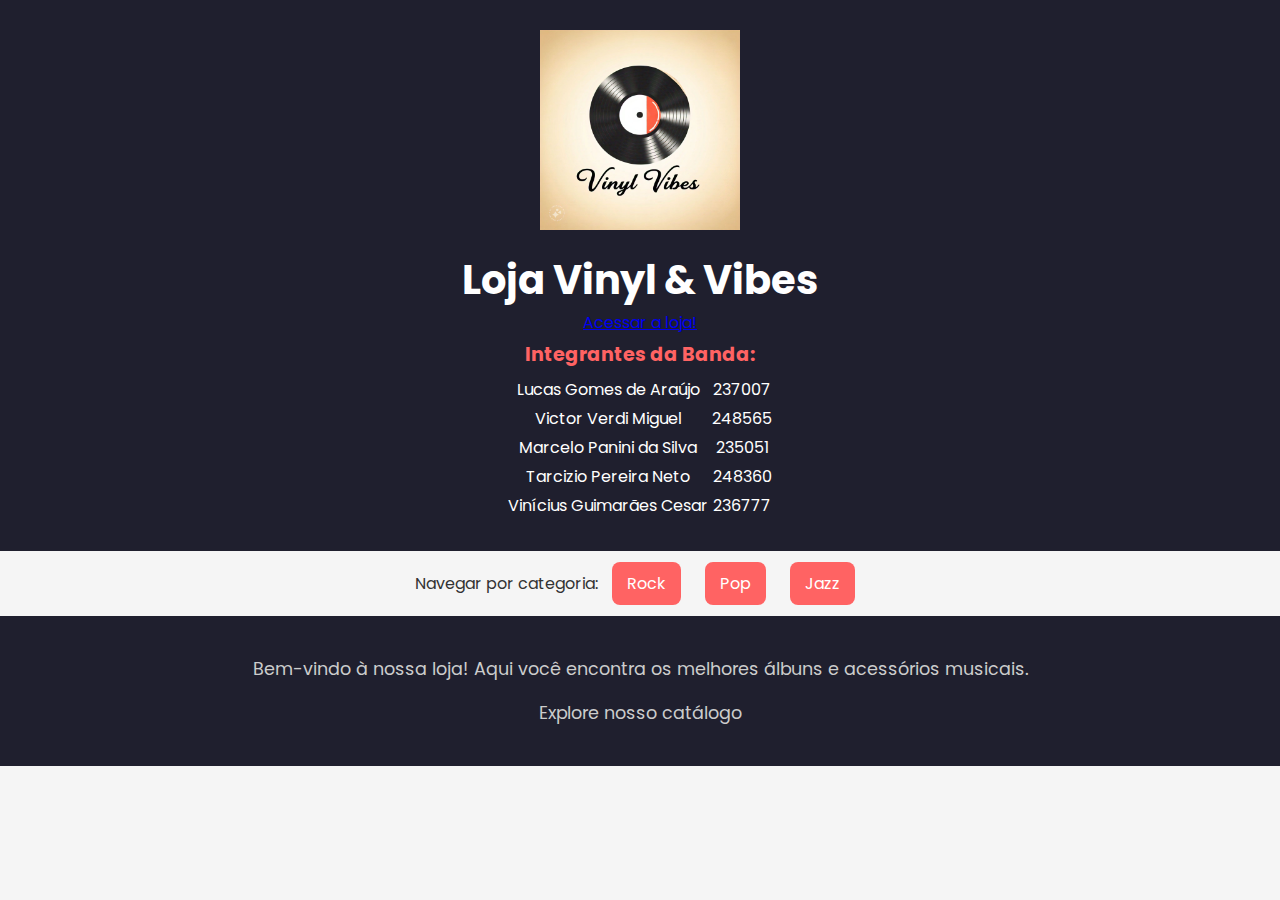
<file: index.html>
<!DOCTYPE html>
<html lang="pt-BR">
<head>
    <meta charset="UTF-8">
    <meta name="viewport" content="width=device-width, initial-scale=1.0">
    <title>Loja Vinyl &amp; Vibes</title>
    <link href="https://fonts.googleapis.com/css2?family=Poppins:wght@400;600&display=swap" rel="stylesheet">
    <link href="index_styles.css" rel="stylesheet">
</head>
<body>
    <header>
        <img src="logotipo.jfif" alt="Logotipo da Loja Vinyl & Vibes" class="logo">
        
        <h1>Loja Vinyl &amp; Vibes</h1>

        <a href="dados.html?category=todos">Acessar a loja!</a>
        
        <h2>Integrantes da Banda:</h2>

        <table
        class="tabela_integrantes">
            <tr>
                <td class="nome">Lucas Gomes de Araújo</td>
                <td class="numero">237007</td>
            </tr>
            <tr>
                <td class="nome">Victor Verdi Miguel</td>
                <td class="numero">248565</td>
            </tr>
            <tr>
                <td class="nome">Marcelo Panini da Silva</td>
                <td class="numero">235051</td>
            </tr>
            <tr>
                <td class="nome">Tarcizio Pereira Neto</td>
                <td class="numero">248360</td>
            </tr>
            <tr>
                <td class="nome">Vinícius Guimarães Cesar</td>
                <td class="numero">236777</td>
            </tr>
        </table>


    </header>
    <nav>
        Navegar por categoria:
        <a href="dados.html?category=rock">Rock</a>
        <a href="dados.html?category=pop">Pop</a>
        <a href="dados.html?category=jazz">Jazz</a>
    </nav>
    


<footer>
    <div class="content">
        <p>Bem-vindo à nossa loja! Aqui você encontra os melhores álbuns e acessórios musicais.</p>
        <p>Explore nosso catálogo</p>
    </div>
</footer>
</file>
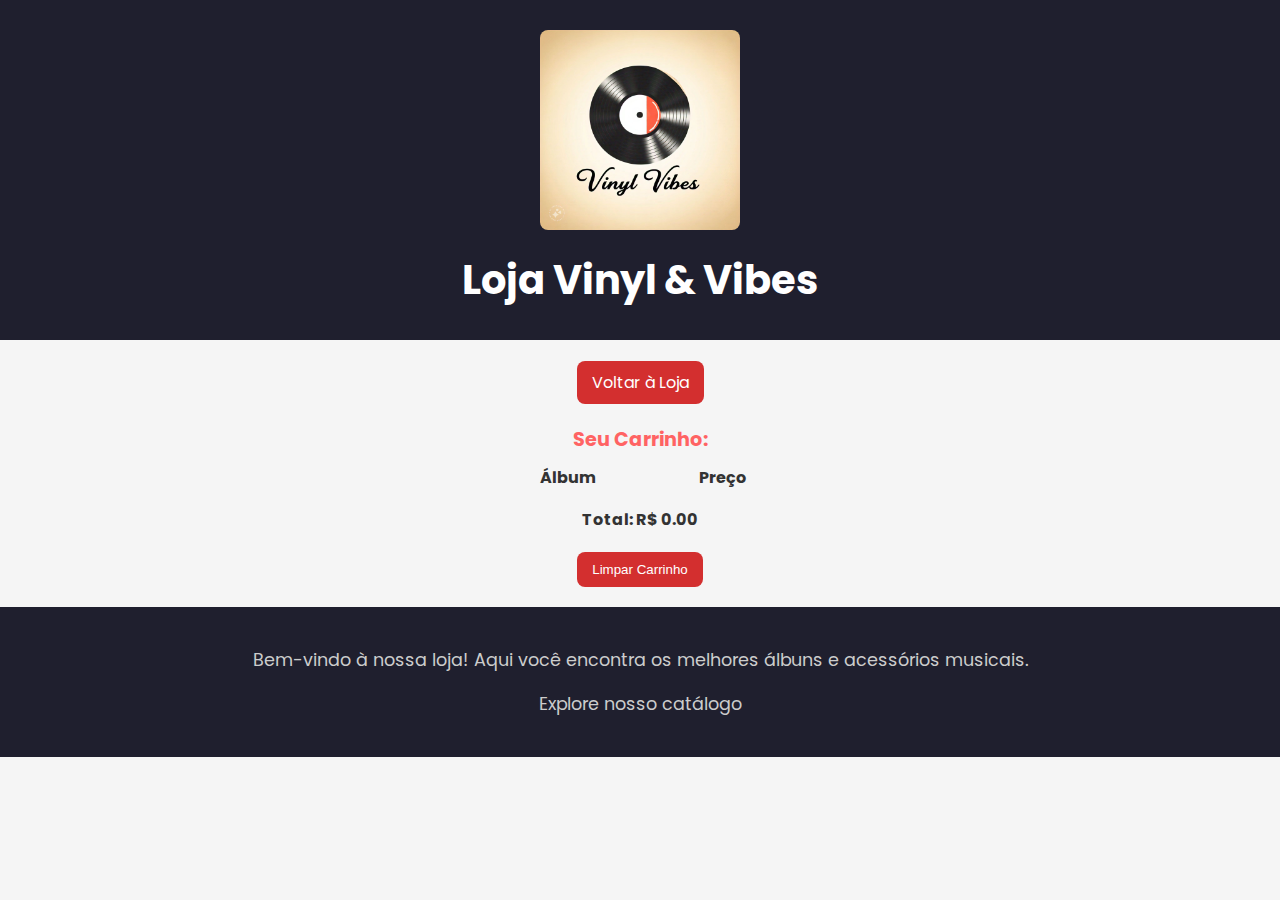
<file: cart.html>
<!DOCTYPE html>
<html lang="pt-BR">
<head>
    <meta charset="UTF-8">
    <meta name="viewport" content="width=device-width, initial-scale=1.0">
    <title>Carrinho - Loja Vinyl &amp; Vibes</title>
    <link href="https://fonts.googleapis.com/css2?family=Poppins:wght@400;600&display=swap" rel="stylesheet">
    <link href="cart_styles.css" rel="stylesheet">
    <script src="cart_script.js" defer></script>
</head>
<body>
    <header>
        <img src="logotipo.jfif" alt="Logotipo da Loja Vinyl & Vibes" class="logo">
        <h1>Loja Vinyl &amp; Vibes</h1>
    </header>
    
    <nav>
        <a href="dados.html?category=todos">Voltar à Loja</a>
    </nav>

    <h2>Seu Carrinho:</h2>

    <table id="carrinho-tabela" class="tabela_carrinho">
        <thead>
            <tr>
                <th>Álbum</th>
                <th>Preço</th>
            </tr>
        </thead>
        <tbody>
            <!-- Itens do carrinho serão inseridos aqui -->
        </tbody>
    </table>

    <div id="total-carrinho">
        <p><strong>Total: R$ <span id="total-value">0.00</span></strong></p>
    </div>

    <div class="limpar-carrinho-button">
        <button id="limpar-carrinho" onclick="limparCarrinho()">Limpar Carrinho</button>
    </div>


    <footer>
        <div class="content">
            <p>Bem-vindo à nossa loja! Aqui você encontra os melhores álbuns e acessórios musicais.</p>
            <p>Explore nosso catálogo</p>
        </div>
    </footer>

</body>
</html>
</file>
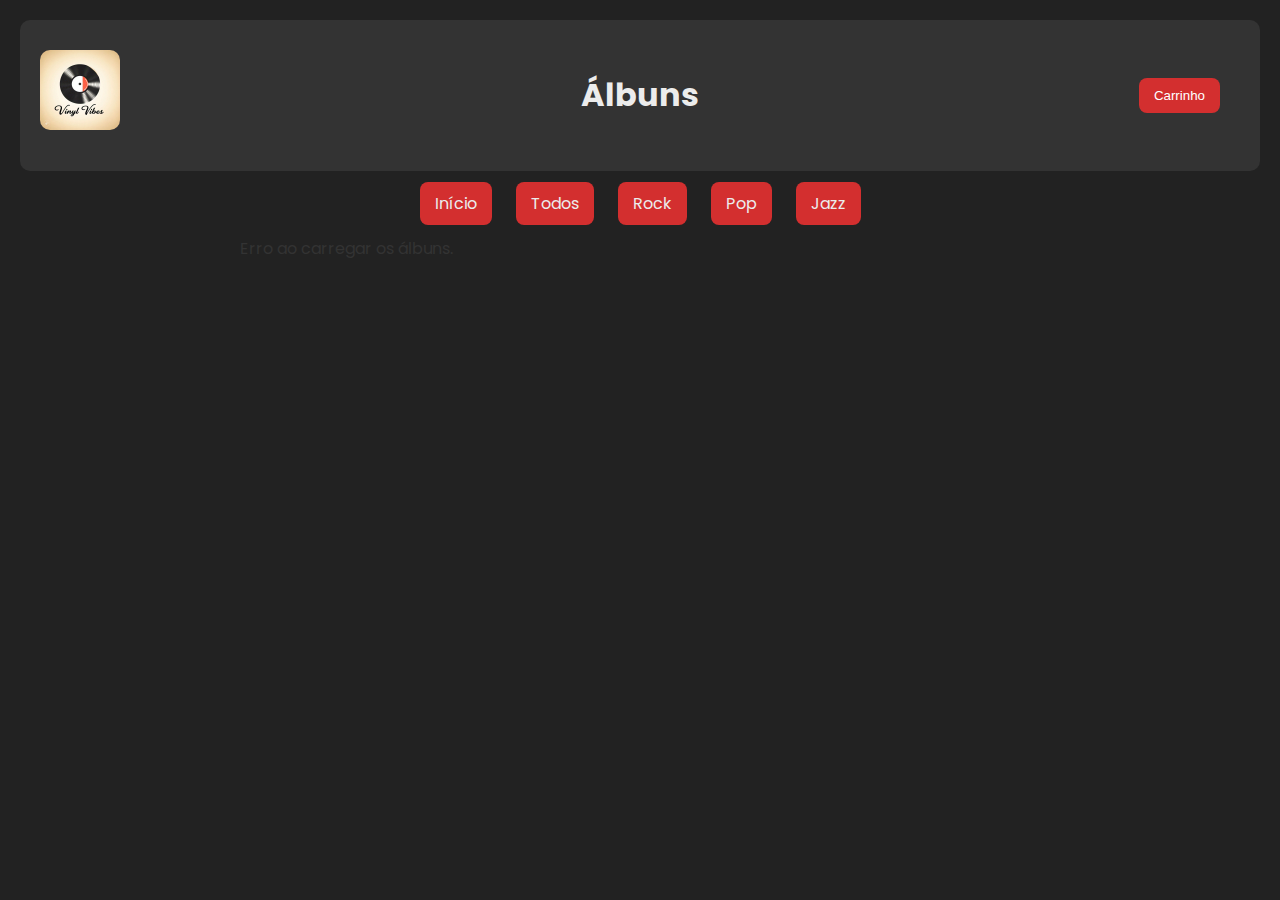
<file: dados.html>
<!DOCTYPE html>
<html lang="pt-BR">
<head>
    <meta charset="UTF-8">
    <meta name="viewport" content="width=device-width, initial-scale=1.0">
    <title>Álbuns - Loja Vinyl & Vibes</title>
    <link href="https://fonts.googleapis.com/css2?family=Poppins:wght@400;600&display=swap" rel="stylesheet">
    <link href="dados_styles.css" rel="stylesheet">
    <script src="dados_script.js" defer></script>
</head>
<body>
    <header>
        <img class="header-logo" src="logotipo.jfif">

        <h1 id="category-title">Álbuns</h1>

        <div class="carrinho-button">
            <a href="cart.html">
                <button>Carrinho</button>
            </a>
        </div>

    </header>

    <nav>
        <a href="index.html">Início</a>
        <a href="dados.html?category=todos">Todos</a>
        <a href="dados.html?category=rock">Rock</a>
        <a href="dados.html?category=pop">Pop</a>
        <a href="dados.html?category=jazz">Jazz</a>
    </nav>
    
    <div class="content" id="album-list">
        <p>Carregando álbuns...</p>
    </div>

</body>
</html>
</file>
<file: index_styles.css>
body {
  font-family: 'Poppins', sans-serif;
  background-color: #f5f5f5;
  color: #333;
  margin: 0;
  padding: 0;
  text-align: center;
}
header {
  background-color: #1f1f2e;
  color: white;
  padding: 30px;
  display: flex;
  flex-direction: column;
  align-items: center;
}
.logo {
  width: 200px; /* Tamanho maior para o logotipo */
  margin-bottom: 20px;
}
h1 {
  font-size: 2.5em;
  margin: 0;
}
h2 {
  font-size: 1.2em;
  margin: 5px 0;
  color: #ff6363;
}
nav {
  margin: 20px 0;
}
nav a {
  color: white;
  background-color: #ff6363;
  padding: 10px 15px;
  margin: 0 10px;
  text-decoration: none;
  border-radius: 8px;
  transition: background-color 0.3s ease;
}
nav a:hover {
  background-color: #e05656;
}
.content {
  margin: 20px;
  font-size: 1.1em;
}
footer {
  background-color: #1f1f2e;
  color: #ccc;
  padding: 20px 0;
  position: relative;
  bottom: 0;
  width: 100%;
}
</file>
<file: cart_styles.css>
body {
  font-family: 'Poppins', sans-serif;
  background-color: #f5f5f5;
  color: #333;
  text-align: center;
  margin: 0;
  padding: 0;
  }

  header {
    background-color: #1f1f2e;
    color: white;
    padding: 30px;
    display: flex;
    flex-direction: column;
    align-items: center;
  }
  .logo {
    width: 200px; /* Tamanho maior para o logotipo */
    margin-bottom: 20px;
    border-radius: 8px;
  }
  h1 {
    font-size: 2.5em;
    margin: 0;
  }

  h2 {
    font-size: 1.2em;
    margin: 10px 0 5px;
    color: #ff6363;
  }
  
  nav {
    margin: 30px 0;
  }
  nav a {
    color: white;
    background-color: #d32f2f;
    padding: 10px 15px;
    margin:0px 10px;
    text-decoration: none;
    border-radius: 8px;
    transition: background-color 0.3s ease;
  }
  nav a:hover {
    background-color: #e05656;
  }
  
  .tabela_carrinho {
      width: 100%; /* A tabela se ajustará ao espaço disponível */
      max-width: 310px; /* Largura máxima definida */
      border-collapse: collapse;
      margin-top: 10px;
      margin-left: auto; /* Centraliza horizontalmente */
      margin-right: auto; /* Centraliza horizontalmente */
  }

  .tabela_carrinho td {
      padding: 5px 10px;
      vertical-align: middle;
  }

  .tabela_carrinho td:hover {
    color: #d32f2f;
  }


  /* Estilo do botão de limpar carrinho */
  .limpar-carrinho-button {
    margin: 20px;
  }

  .limpar-carrinho-button button {
    color: white;
    background-color: #d32f2f;
    padding: 10px 15px;
    margin: 0px 10px;
    text-decoration: none;
    border-radius: 8px;
    transition: background-color 0.3s ease;
    border: none;
    cursor: pointer;
  }

  .limpar-carrinho-button button:hover {
    background-color: #e05656;
  }
    
  footer {
    background-color: #1f1f2e;
    color: #ccc;
    padding: 20px 0;
    position: relative;
    bottom: 0;
    width: 100%;
  }

  .content {
    margin: 20px;
    font-size: 1.1em;
  }
</file>
<file: dados_styles.css>
body {
  font-family: 'Poppins', sans-serif;
  background-color: #222;
  color: #333;
  margin: 0;
  padding: 20px;
}

header {
  color: #ececec;
  padding: 30px;
  display: flex;
  justify-content: center;
  position: relative;
  background-color: #333;
  border-radius: 10px;
}

.header-logo{
  width: 80px;
  height: auto;
  border-radius: 10px;
  position: absolute;
  left: 20px;
}

.carrinho-button{
    margin: 20px;
    position: absolute;
    right: 20px;
  }

.carrinho-button button {
    color: white;
    background-color: #d32f2f;
    padding: 10px 15px;
    margin: 8px 0px;
    text-decoration: none;
    border-radius: 8px;
    transition: background-color 0.3s ease;
    border: none;
    cursor: pointer;
  }

carrinho-button button:hover {
    background-color: #e05656;
  }


nav {
  margin: 20px 0;
  text-align: center;
}
nav a {
  color: #ececec;
  background-color: #d32f2f;
  padding: 10px 15px;
  margin: 0 10px;
  text-decoration: none;
  border-radius: 8px;
  transition: background-color 0.3s ease;
}
nav a:hover {
  background-color: #e05656;
}

h2{
  color: #ececec;

}

.album-author {
  font-size: 1em;
  color: #ececec;
  cursor: pointer;
  margin: 0;
  transition: color 0.3s ease;}

.content {
  margin: 20px auto;
  max-width: 800px;
}


.album {
  display: grid;
  grid-template-columns: 100px 1fr;
  gap: 20px;
  background-color: #333;
  padding: 20px;
  border-radius: 10px;
  box-shadow: 0 4px 8px rgba(88, 83, 83, 0.1);
  margin: 20px 0;
  transition: transform 0.2s;
}
.album:hover {
  transform: scale(1.02);
}
.album img {
  width: 100px;
  border-radius: 10px;
  border: 2px solid #ff6363;
}
.album-title {
  font-size: 1.2em;
  color: #ececec;
  cursor: pointer;
  margin: 0;
  transition: color 0.3s ease;
}
.album-title:hover {
  text-decoration: underline;
  color: #ff6363;
}
.album-details {
  display: none;
  color: #ececec;
  margin-top: 10px;
}

.preco{
  color: #d32f2f;
}

.adc_carrinho {
  margin: 20px 0;
  text-align: center;
}
.adc_carrinho {
  color: #ececec;
  background-color: #d32f2f;
  padding: 10px 15px;
  margin: 0 0px;
  text-decoration: none;
  border-radius: 8px;
  border-color: #ececec;
  transition: background-color 0.3s ease;
}
.adc_carrinho:hover {
  background-color: #e05656;
}

.album-details.active {
  display: block;
}
</file>
